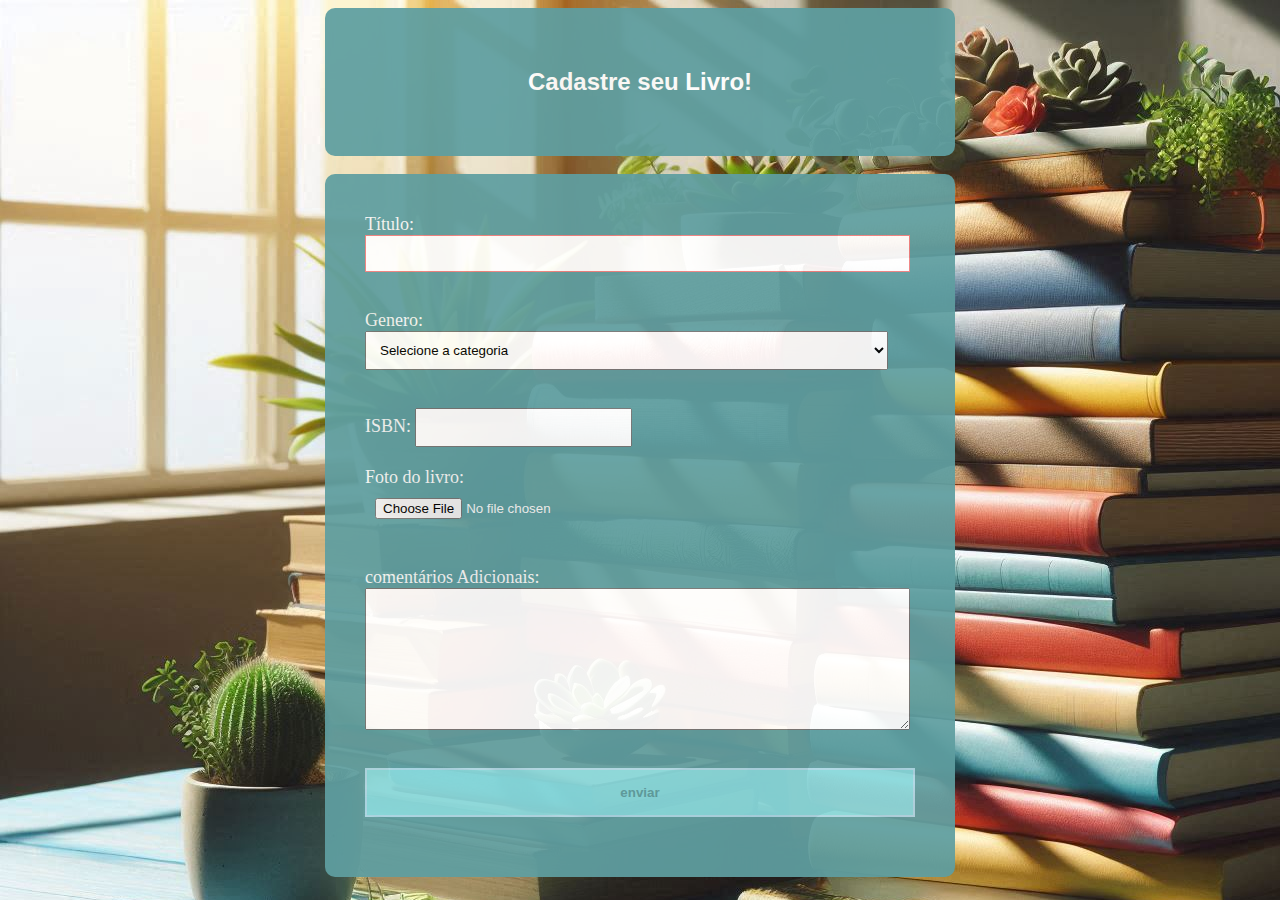
<file: ATIVIDADE19/A19-LivrariaPaz/index.html>
<!DOCTYPE html>
<html lang="pt-br">
<head>
    <link rel="stylesheet" href="livro.css">
    <meta charset="UTF-8">
    <meta name="viewport" content="width=device-width, initial-scale=1.0">
    <title>LivrariaPaz</title>
</head>
<body>
    <form action="#" method="post">
        <h2>Cadastre seu Livro!</h2>
    </form>
    <br>
    <form action="#" method="post">
        <label for ="nome">Título:</label>
        <input type="text" name="nome" id="nome"
        required="required" autofocus><br>

        <label>Genero:</label>
        <select name="objetivo" required>
            <option value="">Selecione a categoria</option>
            <option value="Romance">Romance</option>
            <option value="Suspense">Suspense</option>
            <option value="terror">Terror</option>
            <option value="Fantasia">Fantasia</option>
            <option value="Distopia">Distopia</option>
            <option value="outro">outro</option>
        </select>
        <br>

        <label for="ISBN" class="medidas">ISBN:</label>
        <input type="number" name="ISBN" id="ISBN"
        class="medidas" required step="1"><br>

       <label for="Foto">Foto do livro:</label>
        <input type="file" name="foto" id="foto"
        required><br>

        <label>comentários Adicionais:</label>
        <textarea name="Informações" rows="8" cols="25"
        maxlength="100" required placeholder="Escreva informações adicionais que julgar importante.">
    </textarea>
    <br>
    <input type="submit" name="enviar" value="enviar"id="enviar">
    <p>

    </form>

</body>
</html>
</file>
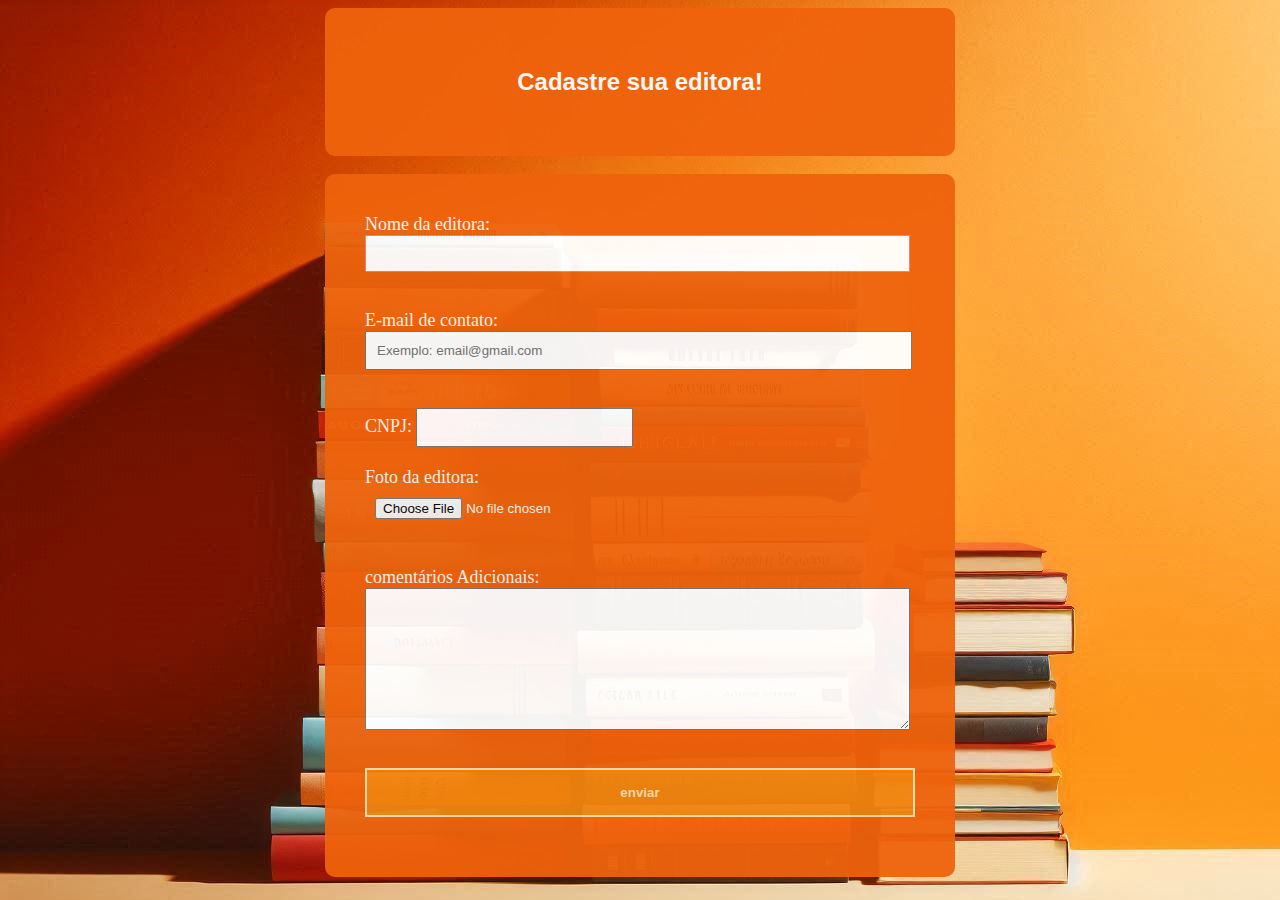
<file: ATIVIDADE19/A19-LivrariaPaz/editora.html>
<!DOCTYPE html>
<html lang="pt-br">
<head>
    <link rel="stylesheet" href="editora.css">
    <meta charset="UTF-8">
    <meta name="viewport" content="width=device-width, initial-scale=1.0">
    <title>LivrariaPaz</title>
</head>
<body>
    <form action="#" method="post">
        <h2>Cadastre sua editora!</h2>
    </form>
    <br>
    <form action="enviado.html" method="post">
        <label for ="nome">Nome da editora:</label>
        <input type="text" name="nome" id="nome"
        required="required" autofocus><br>

        <label for ="email">E-mail de contato:</label>
        <input type="email" name="email" id="email"
        required placeholder="Exemplo: email@gmail.com"><br>

        <label for="CNPJ" class="medidas">CNPJ:</label>
        <input type="number" name="CNPJ" id="CNPJ"
        class="medidas" required step="1"><br>

       <label for="Foto">Foto da editora:</label>
        <input type="file" name="foto" id="foto"
        required><br>

        <label>comentários Adicionais:</label>
        <textarea name="Informações" rows="8" cols="25"
        maxlength="100" required placeholder="Escreva informações adicionais que julgar importante.">
    </textarea>
    <br>
    <input type="submit" name="enviar" value="enviar"id="enviar">
    <p>

    </form>

</body>
</html>
</file>
<file: ATIVIDADE19/A19-LivrariaPaz/livro.css>
label, input, select, textarea{
    display: block ;
    width: 95%;
    padding: 10px;
    margin-bottom: 20px;
}

body{
   background-attachment: fixed;
   background-image: url(img/livro2.jpeg);
}

h2{
    text-align: center;
    color:white;
    font-family:'Segoe UI', Tahoma, Geneva, Verdana, sans-serif;
}

.roboto-thin {
   font-family: "Roboto", sans-serif;
 }

 form{
    opacity: 0.94;
    width: 550px;
    margin: auto;
    background:cadetblue;
    padding: 40px;
    border-radius: 10px;
    color: whitesmoke;
 }
 label{
    padding: 0;
    margin: 0;
    width: 100% ;
    font-size: 18px;
 }
 .emlinha{
    display: inline;
    width: 10%;
    font-size: 16px;
 }
 .medidas{
    display: inline;
    width: 35%;
 }
 input[type='checkbox'], input[type='radio']{
   margin-right: 0px;
   margin-left: 15px;
}
input:focus, select:focus, textarea:focus{
   outline: none;
   border: solid 1px lightcoral;
}
 #enviar{
   width: 100%;
   border: 2px solid lightblue;
   background-color: rgb(136, 217, 220);
   color: cadetblue;
   font-weight: bold;
   cursor: pointer;
   padding: 15px;
 }
 #enviar:hover{
  background-color:lightblue;
  color: whitesmoke;
transition:all linear 0.3;
 }
</file>
<file: ATIVIDADE19/A19-LivrariaPaz/editora.css>
label, input, select, textarea{
    display: block ;
    width: 95%;
    padding: 10px;
    margin-bottom: 20px;
}

body{
   background-attachment: fixed;
   background-image: url(img/editora3.jpeg);
}

h2{
    text-align: center;
    color:white;
    font-family:'Segoe UI', Tahoma, Geneva, Verdana, sans-serif;
}

.roboto-thin {
   font-family: "Roboto", sans-serif;
 }

 form{
    opacity: 0.95;
    width: 550px;
    margin: auto;
    background:rgb(239, 99, 12);
    padding: 40px;
    border-radius: 10px;
    color: whitesmoke;
 }
 label{
    padding: 0;
    margin: 0;
    width: 100% ;
    font-size: 18px;
 }
 .emlinha{
    display: inline;
    width: 10%;
    font-size: 16px;
 }
 .medidas{
    display: inline;
    width: 35%;
 }
 input[type='checkbox'], input[type='radio']{
   margin-right: 0px;
   margin-left: 15px;
}
input:focus, select:focus, textarea:focus{
   outline: none;
   border: solid 1px lightcoral;
}
 #enviar{
   width: 100%;
   border: 2px solid wheat;
   background-color: rgb(241, 132, 14);
   color: wheat;
   font-weight: bold;
   cursor: pointer;
   padding: 15px;
 }
 #enviar:hover{
  background-color:wheat;
  color: rgb(241, 132, 14);
transition:all linear 0.3;
 }
</file>
